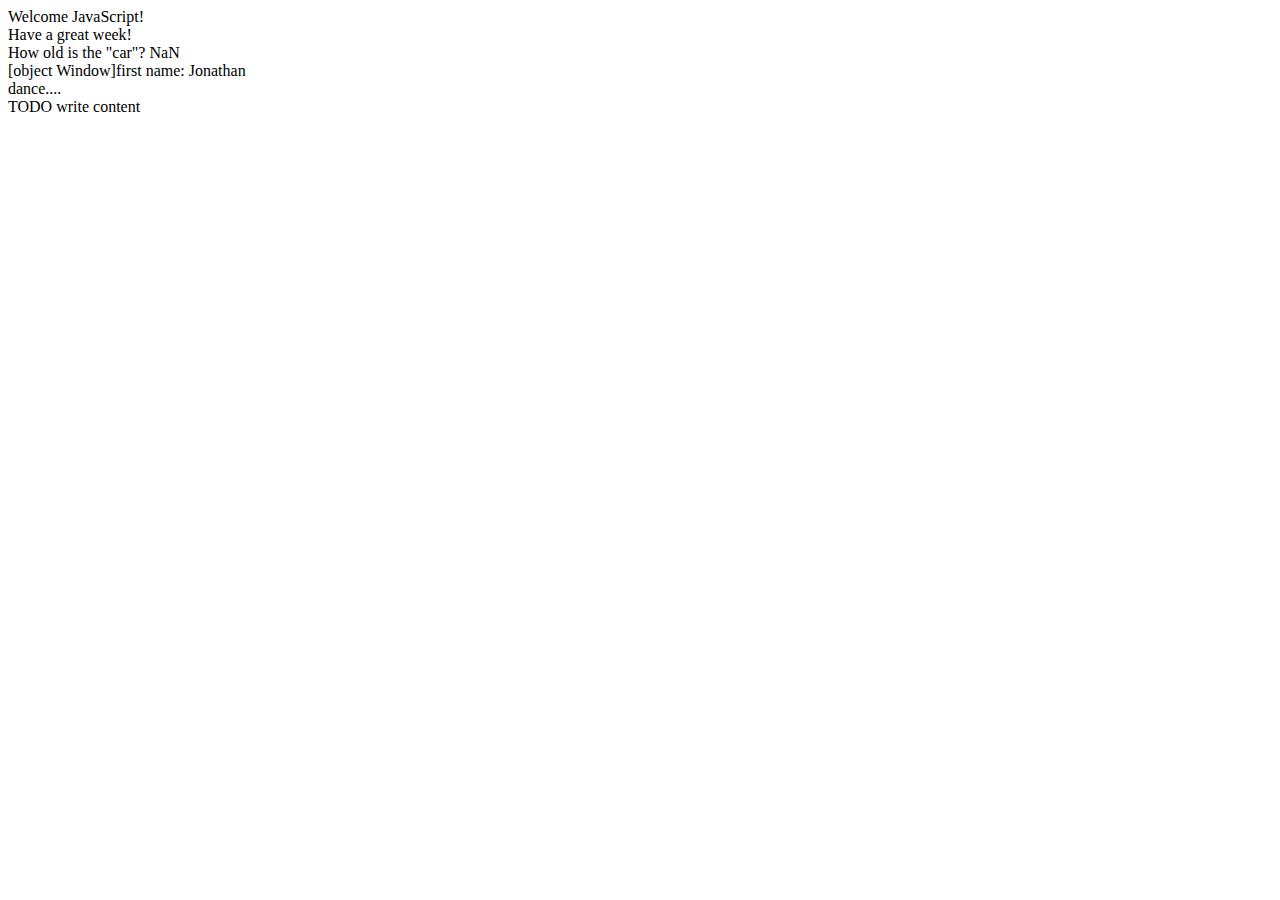
<file: index.html>
<!DOCTYPE html>
<!--
To change this license header, choose License Headers in Project Properties.
To change this template file, choose Tools | Templates
and open the template in the editor.
-->
<html>
    <head>
        <title>TODO supply a title</title>
        <meta charset="UTF-8">
        <meta name="viewport" content="width=device-width, initial-scale=1.0">
    
    </head>
    <body>
        <script type="text/javascript">
            document.write("Welcome JavaScript! <br>");
            document.write("Have a great week! <br>");
            
            ival = 23;
            var iApples = 5;
            iyear = prompt("What is the current year"); 
            // prompt function will return what user types as a string
            
            birthYear = prompt("What is the car model year"); 
            
            document.write( "How old is the \"car\"? " 
                    + (parseInt(iyear) - parseInt(birthYear) + 1 ) + "<Br>");
            
            try{
            top = ['acd', 'b', 'c'];
            //top = new array(3);
            top[0] = 'abc';
            top[2] = 'dfg';
            bottom = ['0', '2', '3'];
            matrix = [top, bottom];
            var sum = 100;
            var num = bottom[0];
            var result = sum/num;
        }catch (ex){
            
        }
            document.write(matrix[0]);
            iyear = 2018;
            
            function User(firstname, lastname, password){
                this.firstname = firstname;
                this.lastname = lastname;
                this.password = password;

                var number = 99;

                this.showName = function (){
                    document.write('first name: ' + this.firstname + '<br>');
                }
                
                this.play = function(){
                    document.write("dance...." + '<br>');
                }
            }
            
            jonathan = new User('Jonathan', 'Clinton', '123');
            jonathan.showName();
            jonathan.play();
            jonathan.firstname;

        </script>
        
        <div>TODO write content</div>
    </body>
</html>
</file>
